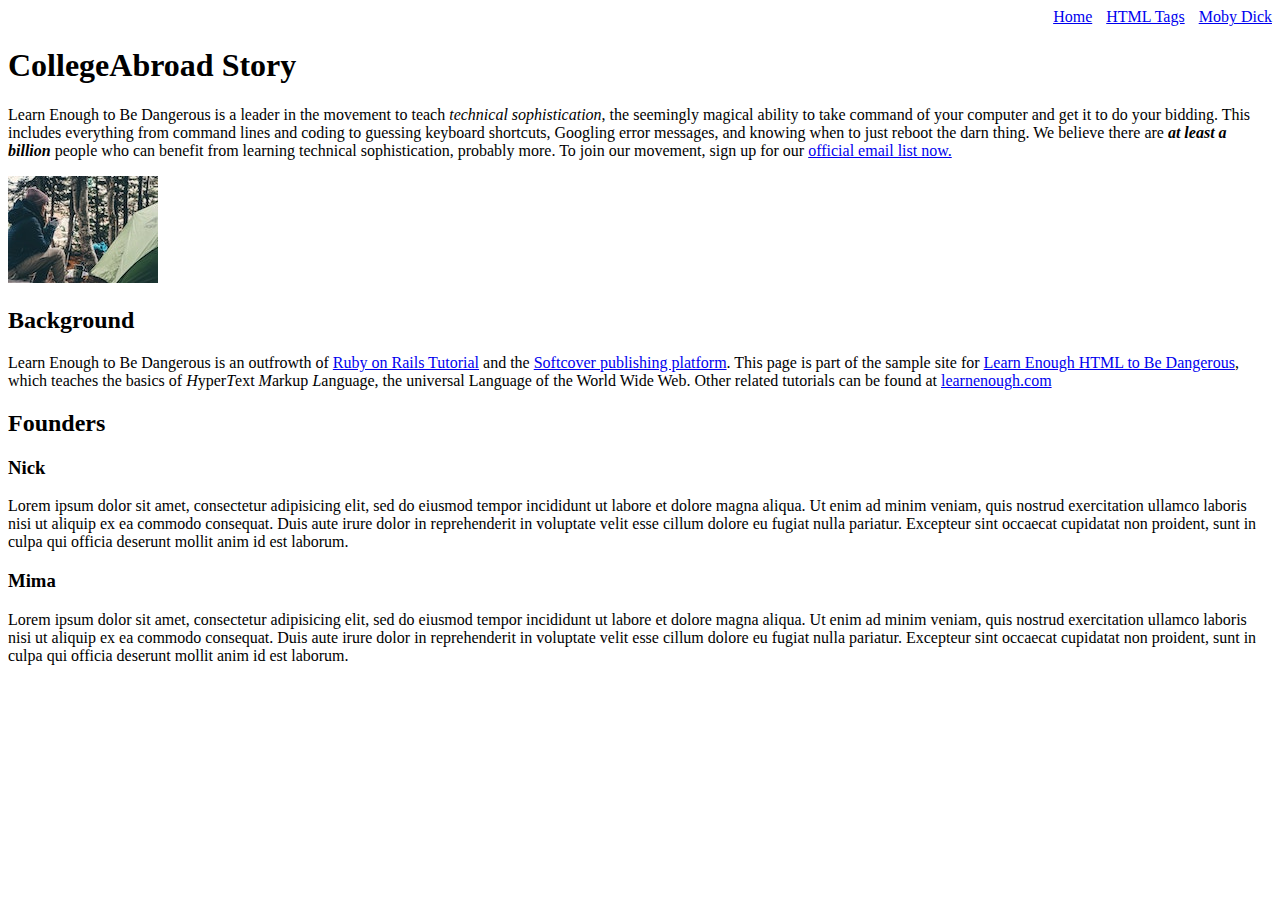
<file: index.html>
<!DOCTYPE html>
<html lang="en">
  <head>
    <title>Learn Enough to Be Dangerous</title>
    <meta charset="utf-8">
    <link rel="stylesheet" href="css/main.css"
  </head>

  <body>
    <div class="nav-menu">
      <a href="index.html">Home</a>
      <a href="tags.html" class="nav-spacing">HTML Tags</a>
      <a href="moby_dick.html" class="nav-spacing">Moby Dick</a>
    </div>


    <h1>CollegeAbroad Story</h1>
    <p>
      Learn Enough to Be Dangerous is a leader in the movement to teach
      <em>technical sophistication</em>, the seemingly magical ability to take
      command of your computer and get it to do your bidding. This includes
      everything from command lines and coding to guessing keyboard shortcuts,
      Googling error messages, and knowing when to just reboot the darn thing.
      We believe there are <em><strong>at least a billion</strong></em> people who can benefit from
      learning technical sophistication, probably more. To join our
      movement, sign up for our <a href="http://learnenough/email">official email list now.</a>

    </p>
    <a href="http://learnenough.com" target="_blank">
    <img src="images/girl_coffee.jpg" alt="Girl Drinking Coffee">
    </a>

    <h2>Background</h2>
    <p>
      Learn Enough to Be Dangerous is an outfrowth of <a href="http://railstutorial.org" target="_blank">Ruby on Rails Tutorial</a> and the <a href="http:www.softcover.io" target="_blank">Softcover publishing platform</a>. This page is part of the sample site for <a href="https://www.learnenough.com/html">Learn Enough HTML to Be Dangerous</a>, which teaches the basics of <em>H</em>yper<em>T</em>ext <em>M</em>arkup <em>L</em>anguage, the universal Language of the World Wide Web. Other related tutorials can be found at <a href="http://learnenough.com"             >learnenough.com</a>
    </p>

    <h2>Founders</h2>

    <h3>Nick</h3>
    <p>
      Lorem ipsum dolor sit amet, consectetur adipisicing elit, sed do eiusmod tempor incididunt ut labore et dolore magna aliqua. Ut enim ad minim veniam, quis nostrud exercitation ullamco laboris nisi ut aliquip ex ea commodo consequat. Duis aute irure dolor in reprehenderit in voluptate velit esse cillum dolore eu fugiat nulla pariatur. Excepteur sint occaecat cupidatat non proident, sunt in culpa qui officia deserunt mollit anim id est laborum.
    </p>

    <h3>Mima</h3>
    <p>
      Lorem ipsum dolor sit amet, consectetur adipisicing elit, sed do eiusmod tempor incididunt ut labore et dolore magna aliqua. Ut enim ad minim veniam, quis nostrud exercitation ullamco laboris nisi ut aliquip ex ea commodo consequat. Duis aute irure dolor in reprehenderit in voluptate velit esse cillum dolore eu fugiat nulla pariatur. Excepteur sint occaecat cupidatat non proident, sunt in culpa qui officia deserunt mollit anim id est laborum.
    </p>

  </body>
</html>
</file>
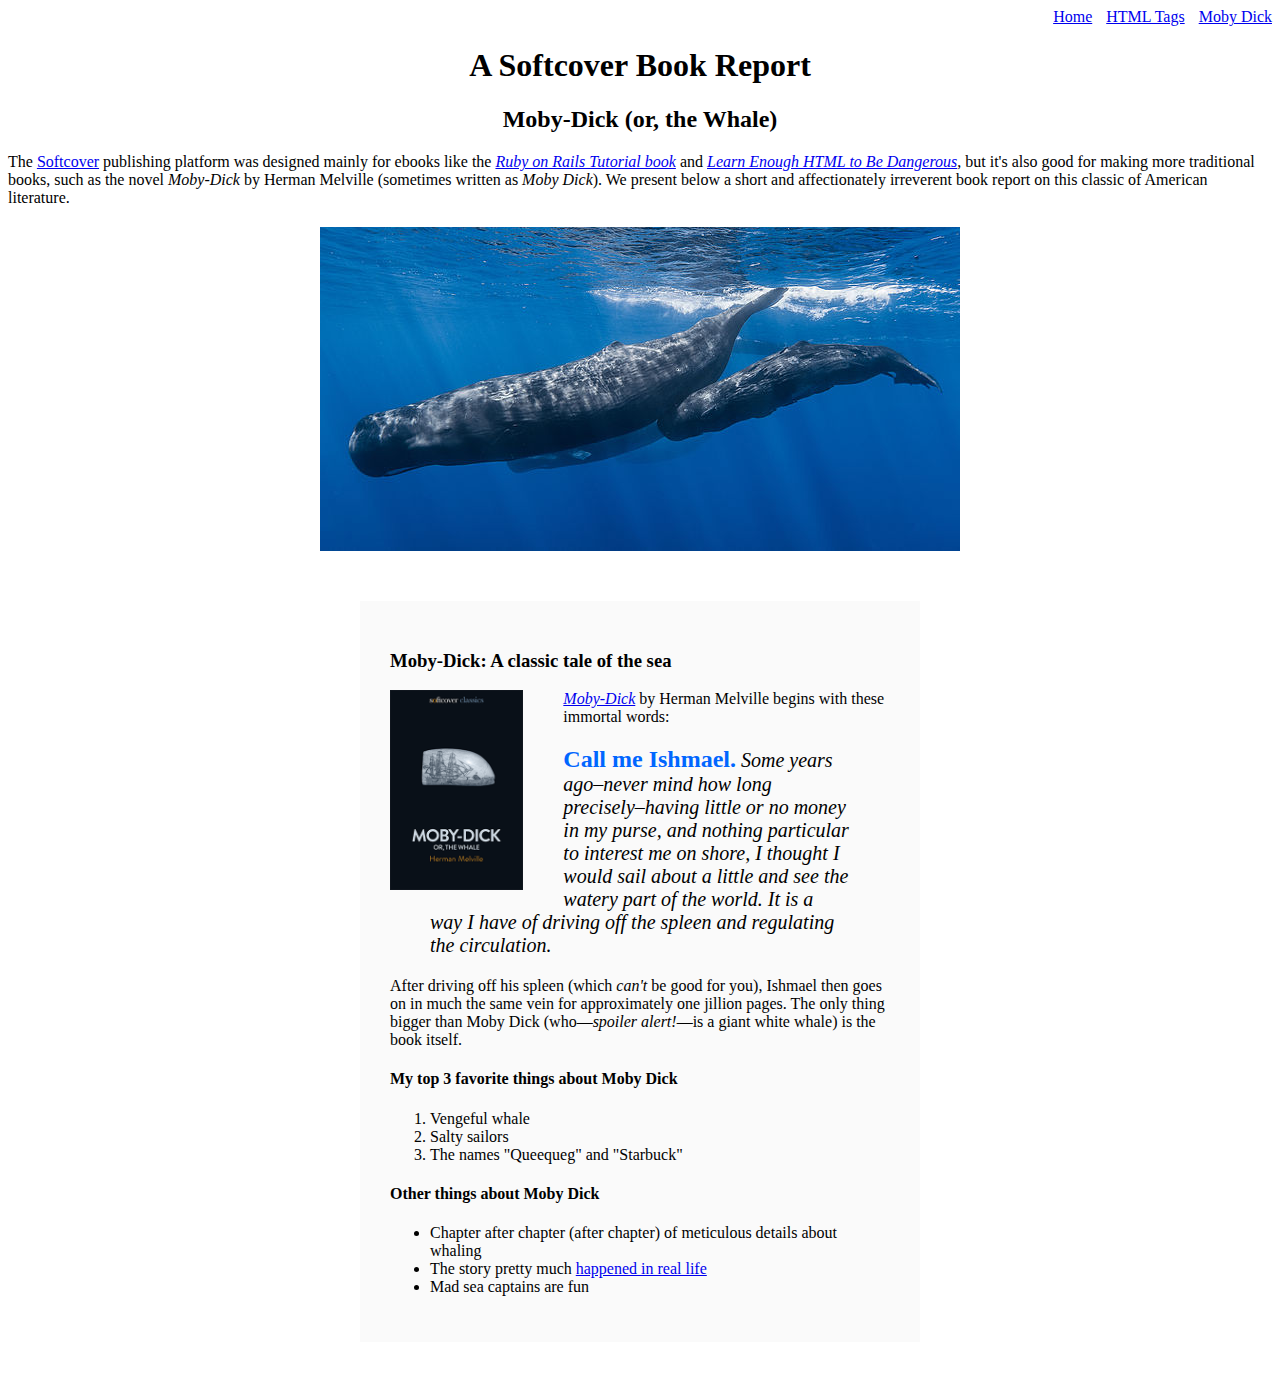
<file: moby_dick.html>
<!DOCTYPE html>
<html lang="en">
  <head>
    <title>HTML Tags</title>
    <meta charset="utf-8">
    <link rel="stylesheet" href="css/main.css"
  </head>

  <body>
    <div class="nav-menu">
      <a href="index.html">Home</a>
      <a href="tags.html" class="nav-spacing">HTML Tags</a>
      <a href="moby_dick.html" class="nav-spacing">Moby Dick</a>
    </div>

    <header style="text-align: center; margin: 0 0 0 0;">
      <h1 >A Softcover Book Report</h1>
      <h2>Moby-Dick (or, the Whale)</h2>
    </header>

    <div>
      <p>
        The <a href="https://www.softcover.io/">Softcover</a> publishing platform
        was designed mainly for ebooks like the
        <a href="https://railstutorial.org/book"><em>Ruby on Rails Tutorial
        book</em></a> and <a href="https://learnenough.com/html"><em>Learn Enough
        HTML to Be Dangerous</em></a>, but it's also good for making more
        traditional books, such as the novel <em>Moby-Dick</em> by Herman
        Melville (sometimes written as <em>Moby Dick</em>). We present below a
        short and affectionately irreverent book report on this classic of
        American literature.
      </p>
    </div>

      <img src="images/sperm_whales.jpg" alt="Moby Dick" style="margin: 20px auto; display: block">
      <!-- Display: block is used to convert an inline tag to a block tag-->

    <div style="width: 500px; margin: 50px auto; padding: 30px; background-color:#fafafa;">
      <h3>Moby-Dick: A classic tale of the sea</h3>
      <a href="https://commons.wikimedia.org/wiki/File:Sperm_whale_pod.jpg" target="_blank">
      <img src="images/moby_dick.png" alt="The Whale" style="float: left;   height: 200px; margin: 0 40px 0 0;">
      </a>

      <p>
        <a href="https://www.softcover.io/read/6070fb03/moby-dick"              target="_blank" rel="noopener"><em> Moby-Dick</em></a>
        by Herman Melville begins with these immortal words:
      </p>
      <blockquote style="font-style: italic; font-size: 20px;">
        <p>
          <span style="font-style: normal; font-size: 24px; font-weight: bold; color: #0066ff;">
            Call me Ishmael.</span> Some years ago–never mind how long
            precisely–having little or no money in my purse, and nothing
            particular to interest me on shore, I thought I would sail about a
            little and see the watery part of the world. It is a way I have of
            driving off the spleen and regulating the circulation.
        </p>
      </blockquote>
      <p>
        After driving off his spleen (which <em>can't</em> be good for you),
        Ishmael then goes on in much the same vein for approximately one
        jillion pages. The only thing bigger than Moby Dick (who—<em>spoiler
        alert!</em>—is a giant white whale) is the book itself.
      </p>

        <h4>My top 3 favorite things about Moby Dick</h4>
        <ol>
          <li>Vengeful whale</li>
          <li>Salty sailors</li>
          <li>The names "Queequeg" and "Starbuck"</li>
        </ol>

        <h4>Other things about Moby Dick</h4>
        <ul>
          <li>
            Chapter after chapter (after chapter) of meticulous details about whaling
          </li>
          <li>
            The story pretty much
            <a href="https://en.wikipedia.org/wiki/Essex_(whaleship)" target="_blank" rel="noopener">happened in real life</a>
          </li>
          <li>
            Mad sea captains are fun
          </li>
        </ul>
    </div>
  </body>
</html>
</file>
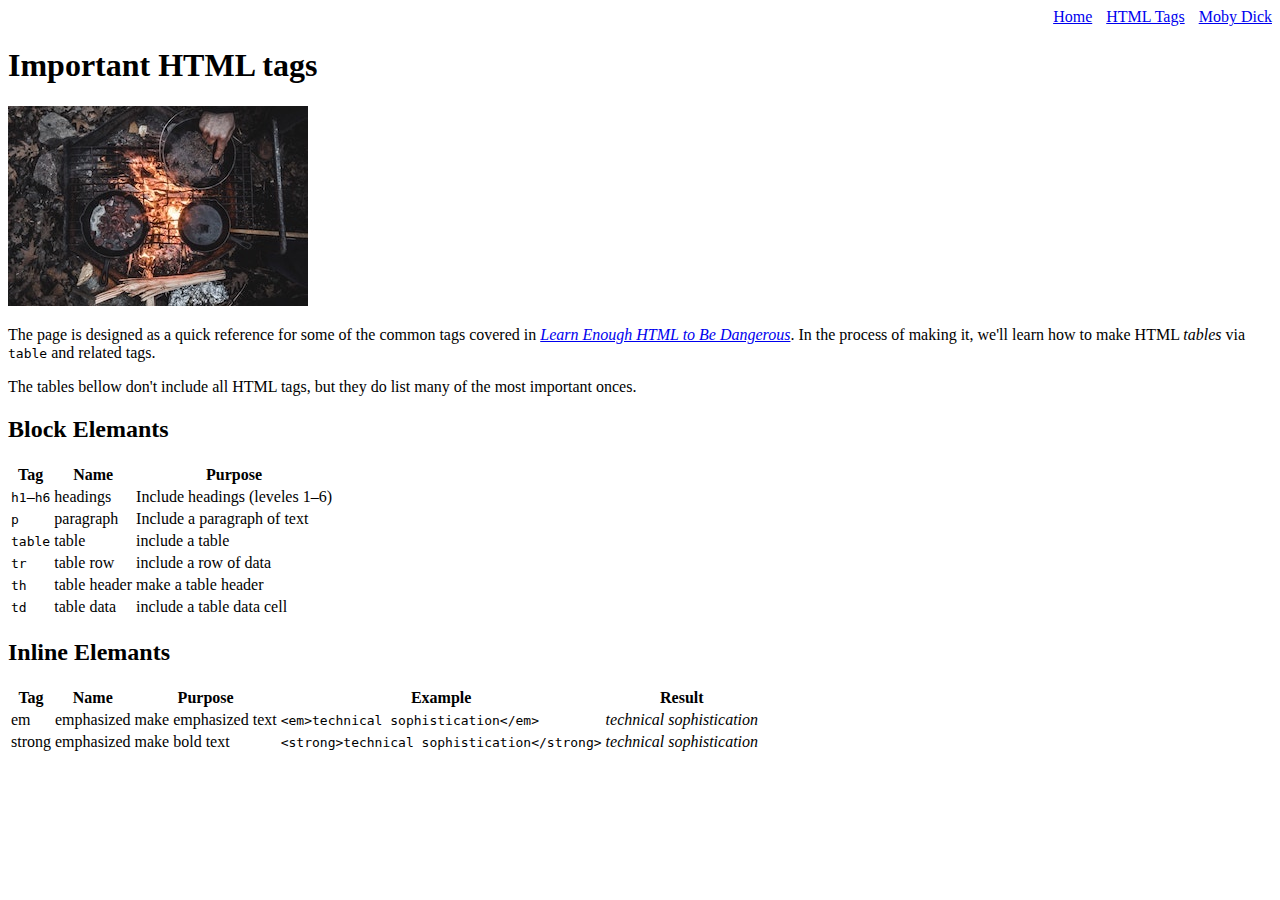
<file: tags.html>
<!DOCTYPE html>
<html lang="en">
  <head>
    <title>HTML Tags</title>
    <meta charset="utf-8">
    <link rel="stylesheet" href="css/main.css"
  </head>

  <body>
    <div class="nav-menu">
      <a href="index.html">Home</a>
      <a href="tags.html" class="nav-spacing">HTML Tags</a>
      <a href="moby_dick.html" class="nav-spacing">Moby Dick</a>
    </div>


    <h1>Important HTML tags</h1>
    <img src="images/breakfast.jpg" alt="Making breakfast">
    <p>
      The page is designed as a quick reference for some of the common tags covered in <a href="https://learnenough.com/html"><em>Learn Enough HTML to Be Dangerous</em></a>. In the process of making it, we'll learn how to make HTML <em>tables</em> via <code>table</code> and related tags.
    </p>
    <p>
      The tables bellow don't include all HTML tags, but they do list many of the most important onces.
    </p>

    <h2>Block Elemants</h2>
    <table>
      <tr>
        <th>Tag</th>
        <th>Name</th>
        <th>Purpose</th>
      </tr>
      <tr>
        <td><code>h1</code>&ndash;<code>h6</code></td>
        <td>headings</td>
        <td>Include headings (leveles 1&ndash;6)</td>
      </tr>
      <tr>
        <td><code>p</code></td>
        <td>paragraph</td>
        <td>Include a paragraph of text</td>
      </tr>
      <tr>
        <td><code>table</code></td>
        <td>table</td>
        <td>include a table</td>
      </tr>
      <tr>
        <td><code>tr</code></td>
        <td>table row</td>
        <td>include a row of data</td>
      </tr>
      <tr>
        <td><code>th</code></td>
        <td>table header</td>
        <td>make a table header</td>
      </tr>
      <tr>
        <td><code>td</code></td>
        <td>table data</td>
        <td>include a table data cell</td>
      </tr>
    </table>

    <h2>Inline Elemants</h2>
    <table>
      <tr>
        <th>Tag</th>
        <th>Name</th>
        <th>Purpose</th>
        <th>Example</th>
        <th>Result</th>
      </tr>
      <tr>
        <td>em</td>
        <td>emphasized</td>
        <td>make emphasized text</td>
        <td><code>&lt;em&gt;technical sophistication&lt;/em&gt;</code></td>
        <!-- &lt and &gt are HTM entities. &lt stands for "less than" and it used to represent "<" while &gt stands for "greate than" and it is used represent ">"-->
        <td><em>technical sophistication</em></td>
      </tr>
      <tr>
        <td>strong</td>
        <td>emphasized</td>
        <td>make bold text</td>
        <td><code>&lt;strong&gt;technical sophistication&lt;/strong&gt;</code></td>
        <td><em>technical sophistication</em></td>
      </tr>
  </body>
</html>
</file>
<file: css/main.css>
.nav-menu {
  text-align: right;
  color: yellow;
}
.nav-spacing {
  margin: 0 0 0 10px;
}
</file>
